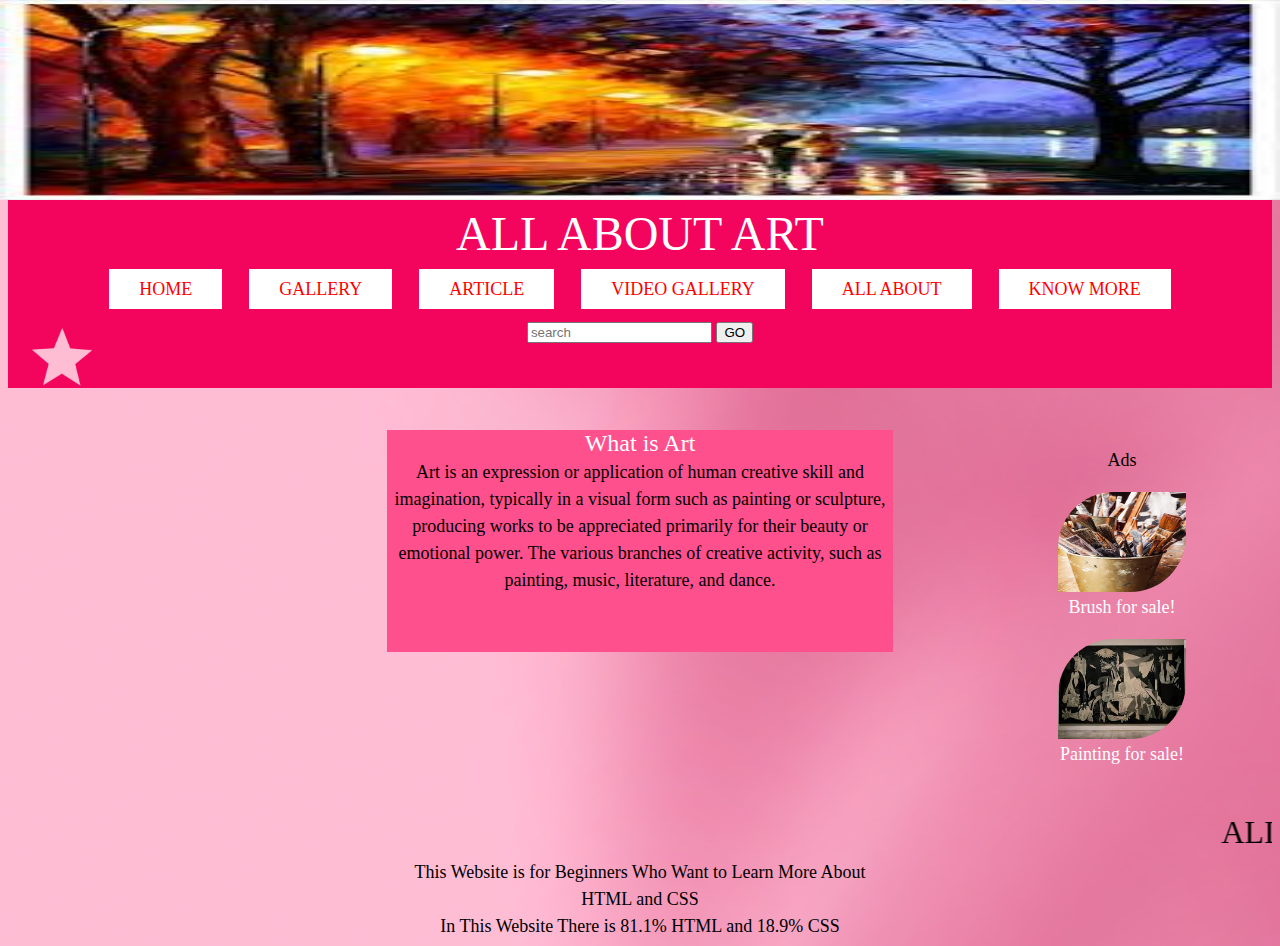
<file: index.html>
<!DOCTYPEhtml>

<html>

<head>

<title> ART </title>

<link rel="stylesheet" href="art.css">
</head>

<body background="bg.png">


</body>

<div class="jpg">

<img src="1.jpeg"> 


<img src="2.jpg" >

<img src="3.jpeg">


<img src="5.jpeg" >

<img src="6.jpeg">


</div>

<br><br><br><br><br><br><br><br><br><br>



<div class="div1" >
<center>
<br>
<font face="MathJax_Script" color="white" size="7">
ALL ABOUT ART
</FONT>
<br>
<br>
<font face="ranhumalayalam" color="white" size="4">
<a href="index.html" class="link"> HOME</a>
&nbsp;&nbsp;&nbsp;&nbsp;


<a href="gallery.html" class="link"> GALLERY</a>
&nbsp;&nbsp;&nbsp;&nbsp;


<a href="article.html" class="link"> ARTICLE</a>
&nbsp;&nbsp;&nbsp;&nbsp;


<a href="#" class="link"> VIDEO GALLERY</a>
&nbsp;&nbsp;&nbsp;&nbsp;


<a href="art.html" class="link"> ALL ABOUT</a>
&nbsp;&nbsp;&nbsp;&nbsp;


<a href="contact.html" class="link"> KNOW MORE</a>



<br>
<br>

<a
href="contact.html"
>

<img src="star.png"
class="ani">

</a>

<input type="text" placeholder="search">
 <a href="404.html" class="link2">
<input type="button" value="GO">
</a>
</div>
<center>
<br>
<br>
<div class="div2">
<font face="ranhumalyalam" color="white" size="5">
		What is Art

<br>
<font face="gayathri" color="black" size="4">
Art is an expression or application of human creative skill and imagination, typically in a visual form such as painting or sculpture, producing works to be appreciated primarily for their beauty or emotional power. The various branches of creative activity, such as painting, music, literature, and dance.

<font>

</div>

<div class="div6">

<font face="verdana" color="black" size="4">
Ads

</font>
<br>
<br>
<a href="contact.html">
<img src="brush pic.jpg" class="side">
</a>
<br>
<font face="verdana" color="white" color="5">

	Brush for sale!

<br>
<br>

<a href="contact.html">
<img  src="7.jpeg" class="side">
</a>
<br>
<font face="verdana" color="white" color="5">

	Painting for sale!

</div>

<br><br><br><br><br><br>

<marquee>

<font face="MathJax_Script" color="black" size="6">

		ALL ABOUT ART &nbsp;&nbsp;
ALL ABOUT ART &nbsp;&nbsp;
ALL ABOUT ART &nbsp;&nbsp;
ALL ABOUT ART &nbsp;&nbsp;
ALL ABOUT ART &nbsp;&nbsp;
ALL ABOUT ART &nbsp;&nbsp;

</font>
</marquee>
<br>
<font face="Adobe Caslon Pro Bold" color="Black" size="4">
This Website is for Beginners Who Want to Learn More About<br>
HTML and CSS<br>
In This Website There is 81.1% HTML and 18.9% CSS
</html>
</file>
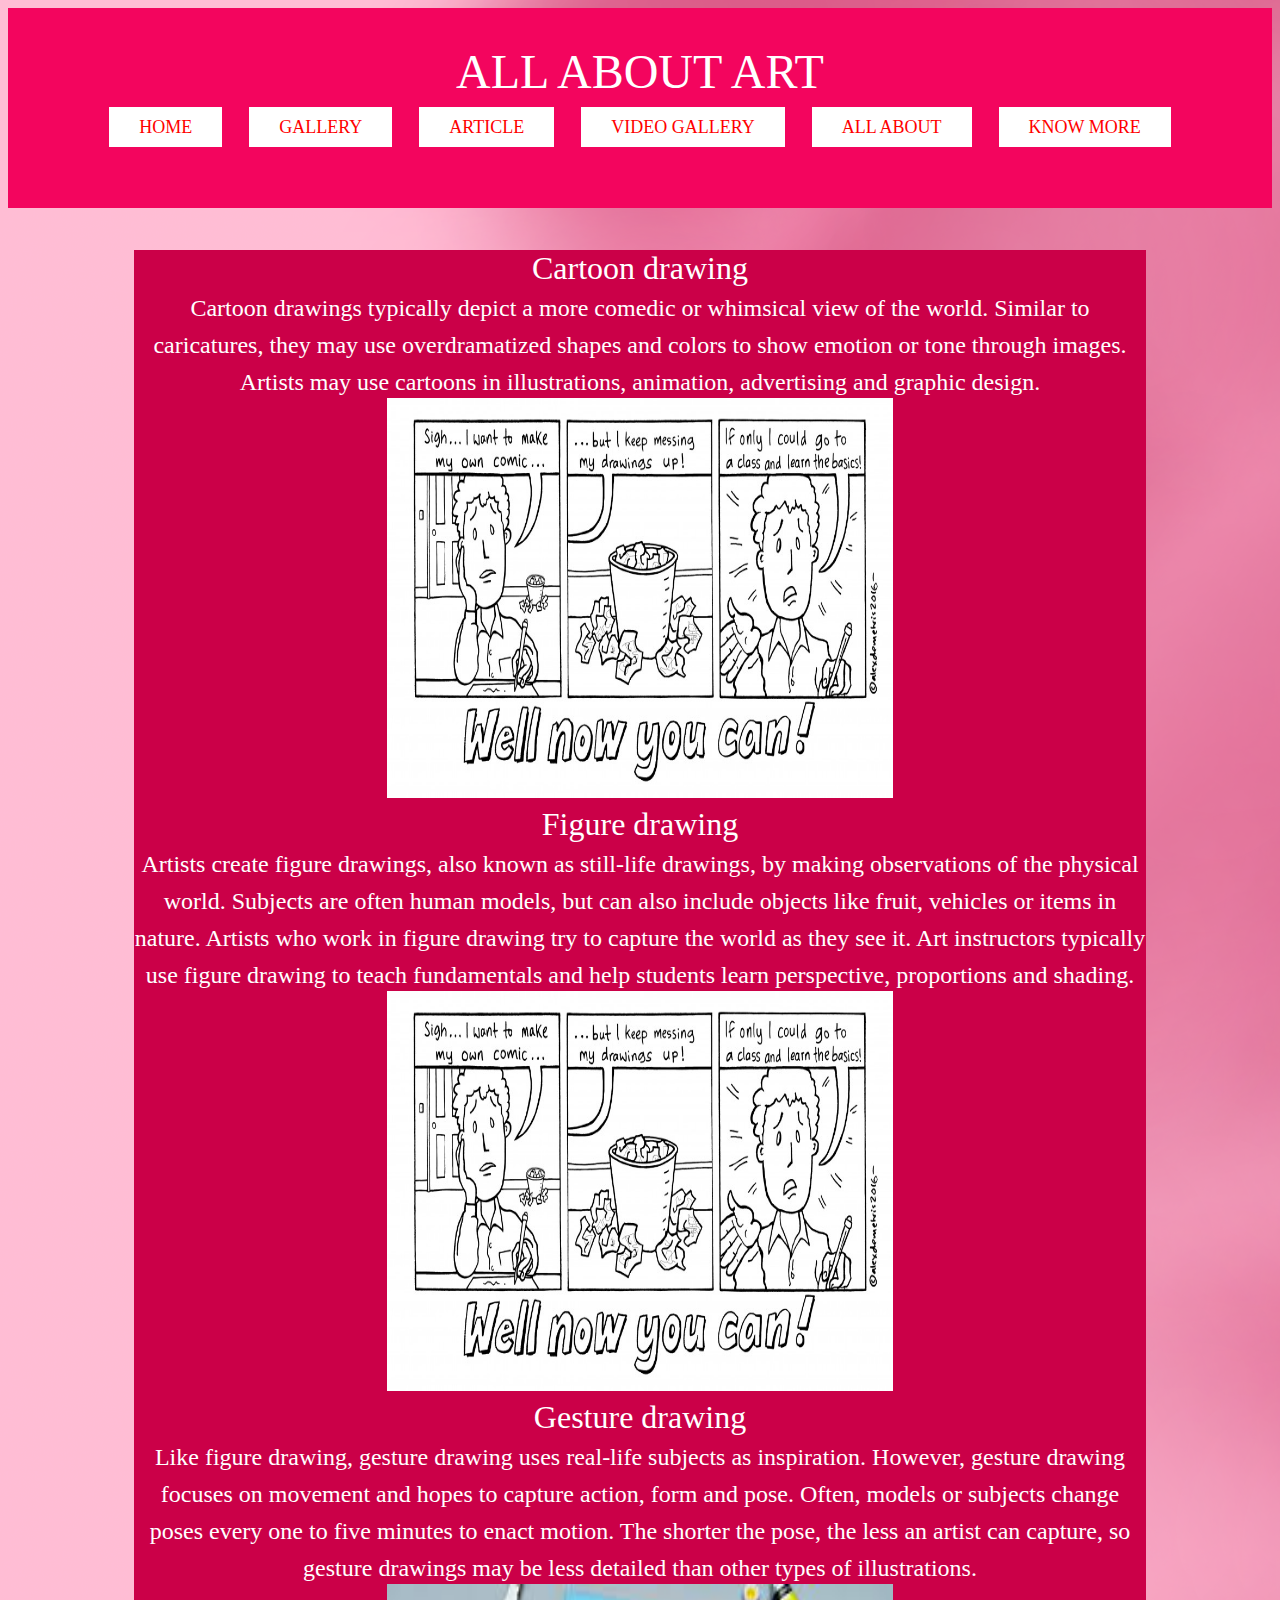
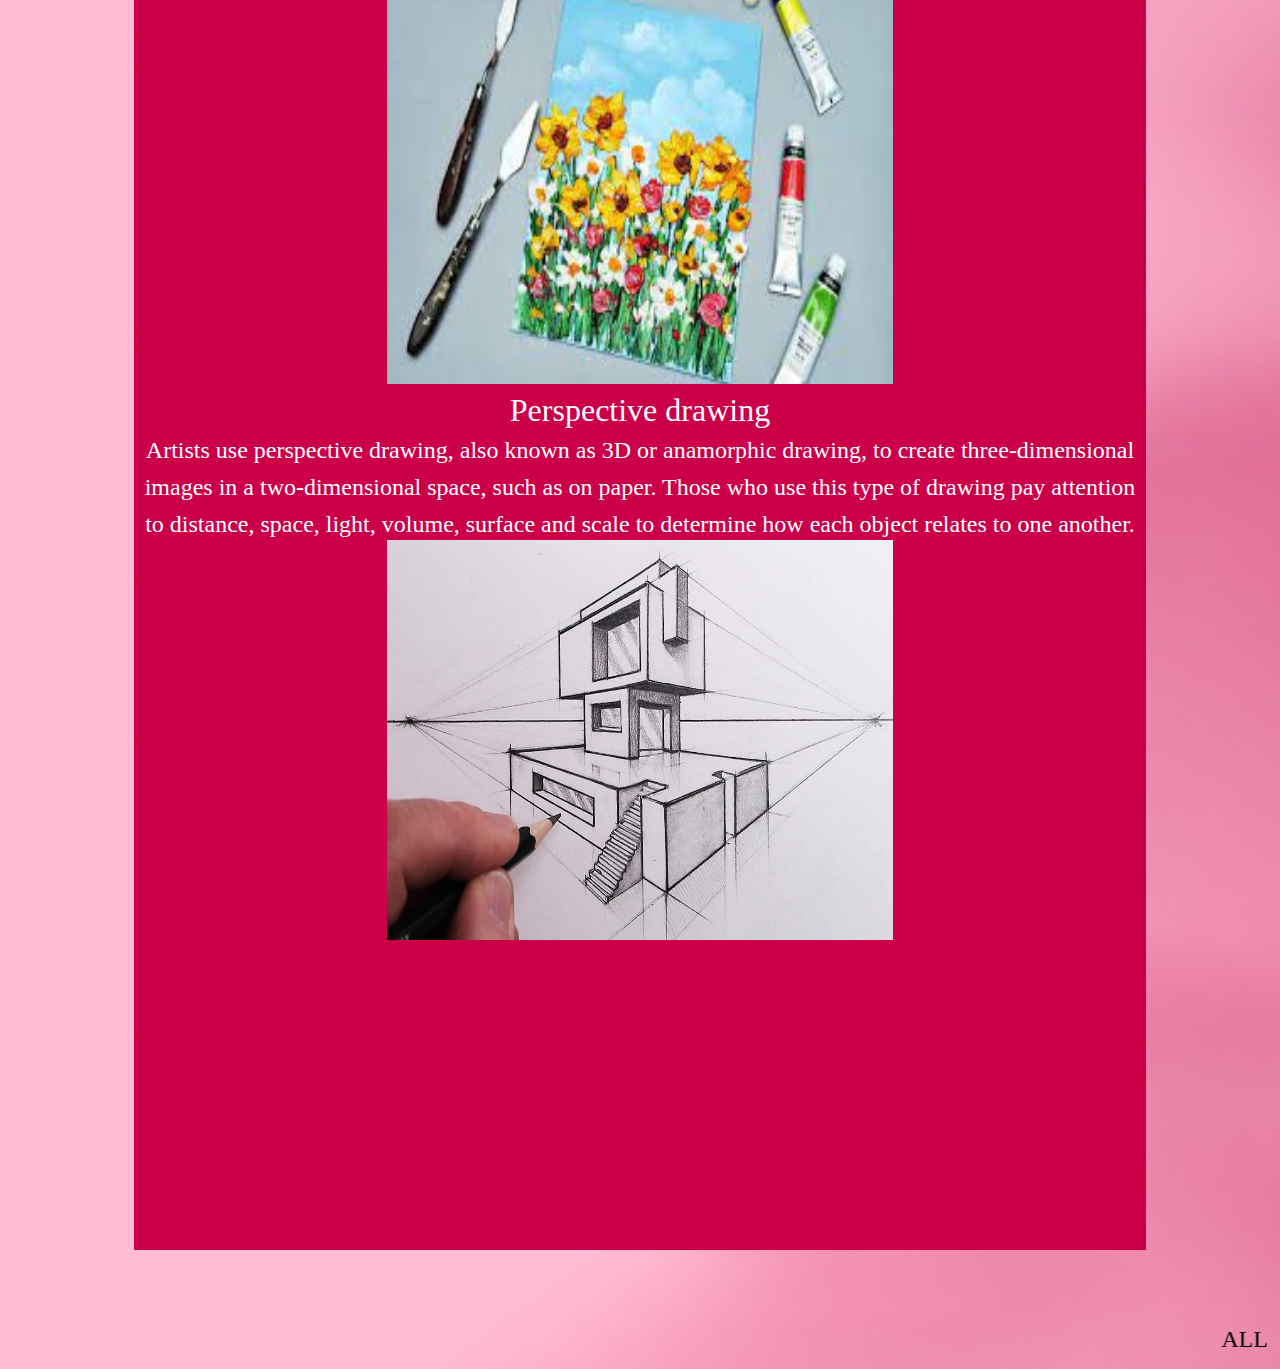
<file: art.html>
<!DOCTYPEhtml>
<html>
<head>
<title> ART </title>
<link rel="stylesheet" href="art.css">
</head>
<body background="bg.png">




<div class="div1" >
<center>
<br>
<br>
<font face="MathJax_Script" color="white" size="7">
ALL ABOUT ART
</FONT>
<br>
<br>
<font face="ranhumalayalam" color="white" size="4">
<a href="index.html" class="link"> HOME</a>
&nbsp;&nbsp;&nbsp;&nbsp;


<a href="gallery.html" class="link"> GALLERY</a>
&nbsp;&nbsp;&nbsp;&nbsp;

<a href="article.html" class="link"> ARTICLE</a>
&nbsp;&nbsp;&nbsp;&nbsp;

<a href="#" class="link"> VIDEO GALLERY</a>
&nbsp;&nbsp;&nbsp;&nbsp;

<a href="art.html" class="link"> ALL ABOUT</a>
&nbsp;&nbsp;&nbsp;&nbsp;

<a href="contact.html" class="link"> KNOW MORE</a>
</div>



<br>
<br>
<center>
<div class="div3">

<center>
<font face="Latin Modern Roman Unslanted" color="white" size="6">
Cartoon drawing 

<br>

<font face="Latin Modern Roman Demi" color="white" size="5">
Cartoon drawings typically depict a more comedic or whimsical view of the world. Similar to caricatures, they may use overdramatized shapes and colors to show emotion or tone through images. Artists may use cartoons in illustrations, animation, advertising and graphic design. 
<br>

<img src="cartoond.jpg" width="50%" height="400px">

<br>




<font face="Latin Modern Roman Unslanted" color="white" size="6">
Figure drawing
<br>

<font face="Latin Modern Roman Demi" color="white" size="5">
Artists create figure drawings, also known as still-life drawings, by making observations of the physical world. Subjects are often human models, but can also include objects like fruit, vehicles or items in nature. Artists who work in figure drawing try to capture the world as they see it. Art instructors typically use figure drawing to teach fundamentals and help students learn perspective, proportions and shading.
<br>

<img src="cartoond.jpg" width="50%" height="400px">

<br>


<font face="Latin Modern Roman Unslanted" color="white" size="6">
Gesture drawing
<br>
<font face="Latin Modern Roman Demi" color="white" size="5">
Like figure drawing, gesture drawing uses real-life subjects as inspiration. However, gesture drawing focuses on movement and hopes to capture action, form and pose. Often, models or subjects change poses every one to five minutes to enact motion. The shorter the pose, the less an artist can capture, so gesture drawings may be less detailed than other types of illustrations.
<br>

<img src="AC.jpeg" width="50%" height="400px">

<br>


<font face="Latin Modern Roman Unslanted" color="white" size="6">
Perspective drawing
<br>
<font face="Latin Modern Roman Demi" color="white" size="5">
Artists use perspective drawing, also known as 3D or anamorphic drawing, to create three-dimensional images in a two-dimensional space, such as on paper. Those who use this type of drawing pay attention to distance, space, light, volume, surface and scale to determine how each object relates to one another. 
<br>

<img src="perspective.jpg" width="50%" height="400px">


<br>


</div>

<br><br>
<marquee>
<font face="MathJax_Script" color="black" size="5">
ALL ABOUT ART
&nbsp;&nbsp;&nbsp;
ALL ABOUT ART
&nbsp;&nbsp;&nbsp;
ALL ABOUT ART
&nbsp;&nbsp;&nbsp;
ALL ABOUT ART
&nbsp;&nbsp;&nbsp;


</marquee>
</file>
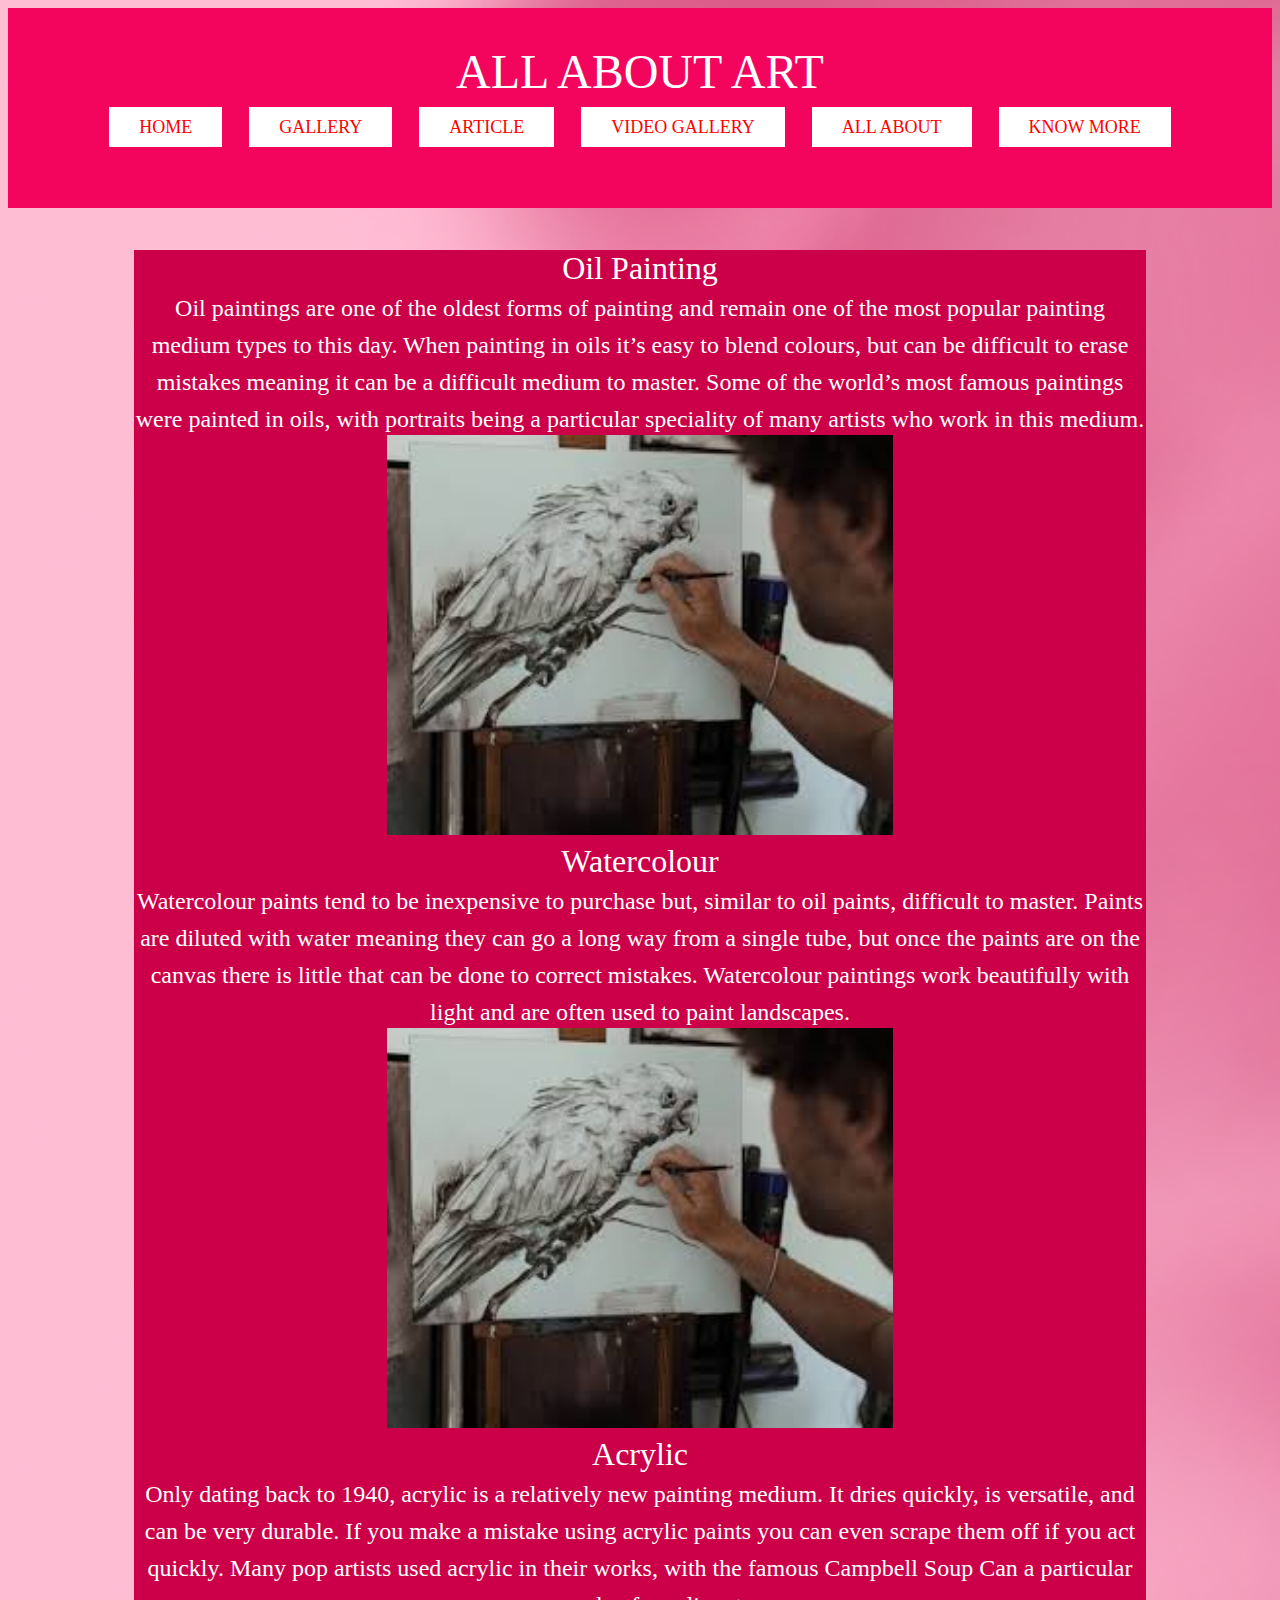
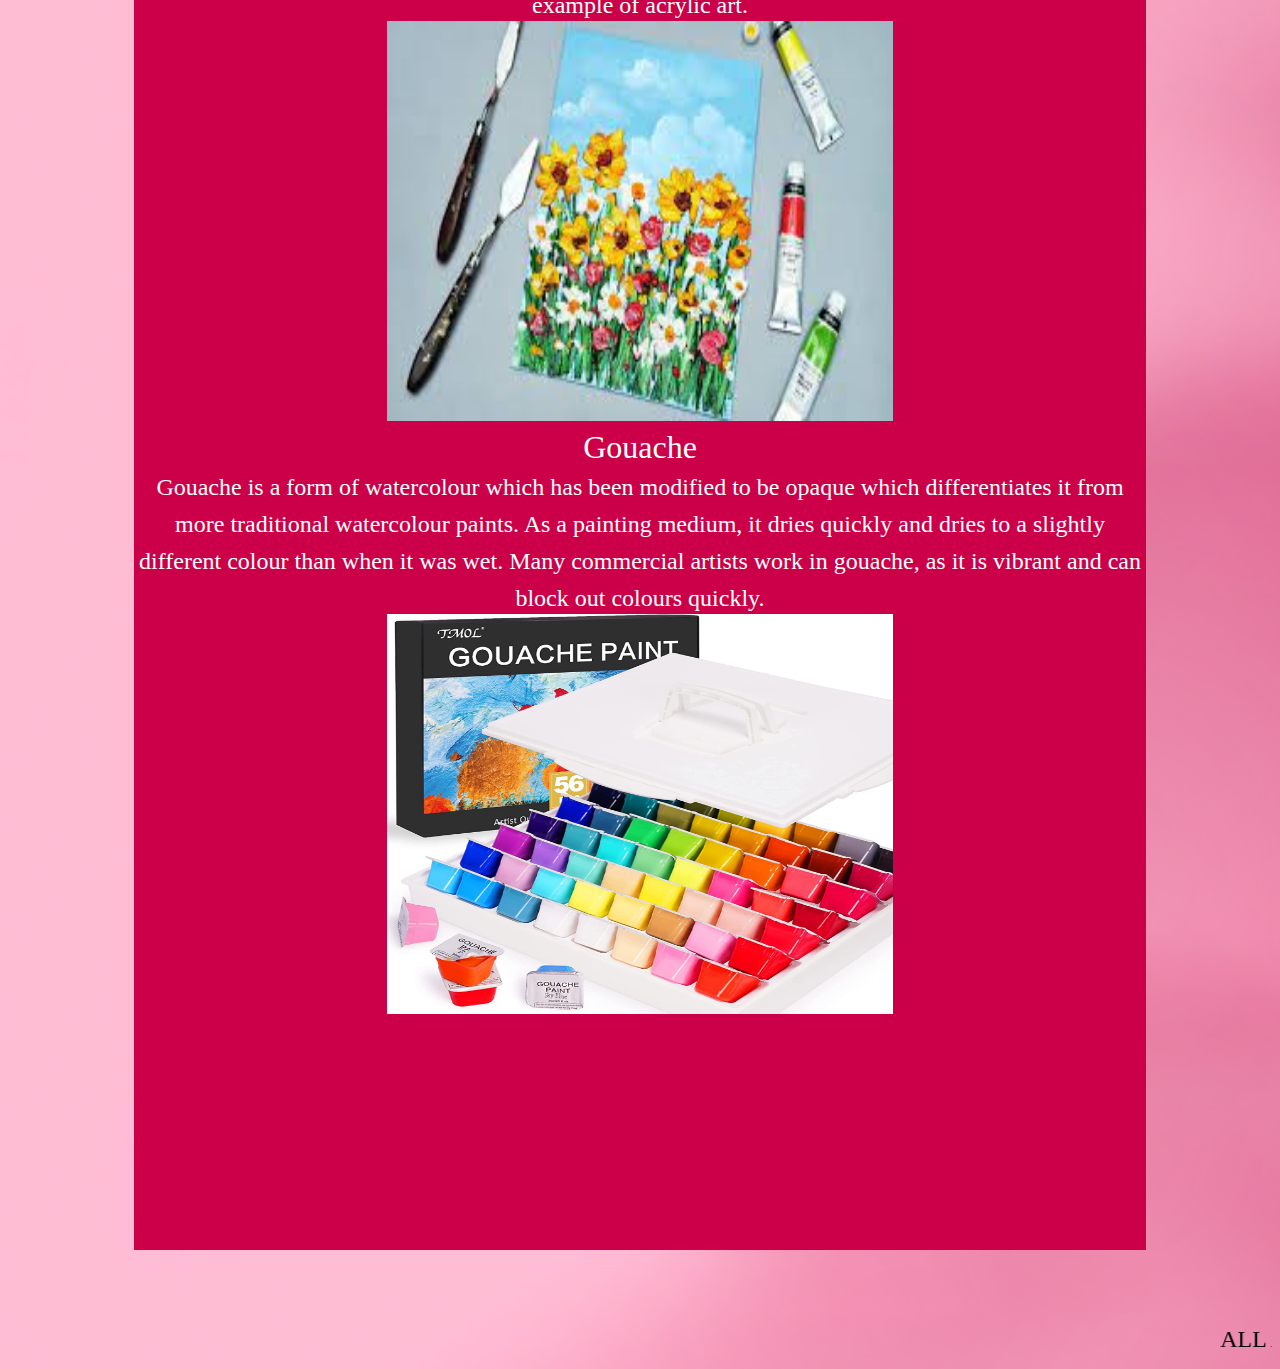
<file: article.html>
<!DOCTYPEhtml>
<html>
<head>
<title> ART </title>
<link rel="stylesheet" href="art.css">
</head>
<body background="bg.png">


<div class="div1" >
<center>
<br>
<br>
<font face="MathJax_Script" color="white" size="7">
ALL ABOUT ART
</FONT>
<br>
<br>

<font face="ranhumalayalam" color="white" size="4">
<a href="index.html" class="link"> HOME</a>
&nbsp;&nbsp;&nbsp;&nbsp;


<a href="gallery.html" class="link"> GALLERY</a>
&nbsp;&nbsp;&nbsp;&nbsp;


<a href="#" class="link"> ARTICLE</a>
&nbsp;&nbsp;&nbsp;&nbsp;


<a href="#" class="link"> VIDEO GALLERY</a>
&nbsp;&nbsp;&nbsp;&nbsp;


<a href="art.html" class="link"> ALL ABOUT</a>
&nbsp;&nbsp;&nbsp;&nbsp;

<a href="contact.html" class="link"> KNOW MORE</a>
</div>

<center>
<br>
<br>
<div class="div3">

<center>
<font face="Latin Modern Roman Unslanted" color="white" size="6">
Oil Painting

<br>

<font face="Latin Modern Roman Demi" color="white" size="5">
Oil paintings are one of the oldest forms of painting and remain one of the most popular painting medium types to this day. When painting in oils it’s easy to blend colours, but can be difficult to erase mistakes meaning it can be a difficult medium to master. Some of the world’s most famous paintings were painted in oils, with portraits being a particular speciality of many artists who work in this medium.

<br>

<img src="o.jpeg" width="50%" height="400px">

<br>




<font face="Latin Modern Roman Unslanted" color="white" size="6">
Watercolour
<br>

<font face="Latin Modern Roman Demi" color="white" size="5">
Watercolour paints tend to be inexpensive to purchase but, similar to oil paints, difficult to master. Paints are diluted with water meaning they can go a long way from a single tube, but once the paints are on the canvas there is little that can be done to correct mistakes. Watercolour paintings work beautifully with light and are often used to paint landscapes.
<br>

<img src="o.jpeg" width="50%" height="400px">

<br>


<font face="Latin Modern Roman Unslanted" color="white" size="6">
Acrylic
<br>
<font face="Latin Modern Roman Demi" color="white" size="5">
Only dating back to 1940, acrylic is a relatively new painting medium. It dries quickly, is versatile, and can be very durable. If you make a mistake using acrylic paints you can even scrape them off if you act quickly. Many pop artists used acrylic in their works, with the famous Campbell Soup Can a particular example of acrylic art.
<br>

<img src="AC.jpeg" width="50%" height="400px">

<br>


<font face="Latin Modern Roman Unslanted" color="white" size="6">
Gouache
<br>
<font face="Latin Modern Roman Demi" color="white" size="5">
Gouache is a form of watercolour which has been modified to be opaque which differentiates it from more traditional watercolour paints. As a painting medium, it dries quickly and dries to a slightly different colour than when it was wet. Many commercial artists work in gouache, as it is vibrant and can block out colours quickly.

<br>

<img src="gop.jpg" width="50%" height="400px">


<br>



</div>


<br><br>
<marquee>
<font face="MathJax_Script" color="black" size="5">
ALL ABOUT ART
&nbsp;&nbsp;&nbsp;
ALL ABOUT ART
&nbsp;&nbsp;&nbsp;
ALL ABOUT ART
&nbsp;&nbsp;&nbsp;
ALL ABOUT ART
&nbsp;&nbsp;&nbsp;


</marquee>
</file>
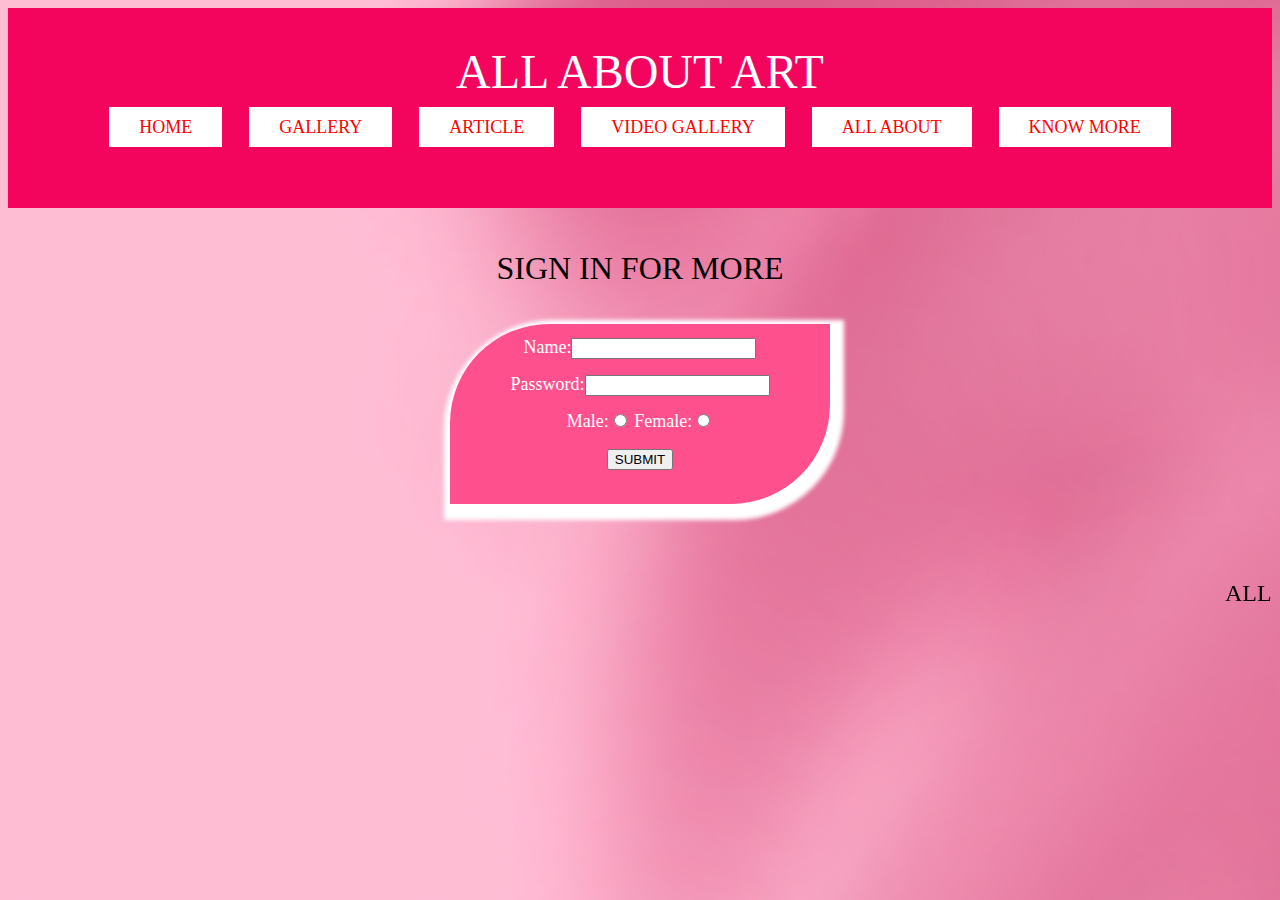
<file: contact.html>
<!DOCTYPEhtml>
<html>
<head>
<title> ART </title>
<link rel="stylesheet" href="art.css">
</head>
<body background="bg.png">




<div class="div1" >
<center>
<br>
<br>
<font face="MathJax_Script" color="white" size="7">
ALL ABOUT ART
</FONT>
<br>
<br>
<font face="ranhumalayalam" color="white" size="4">
<a href="index.html" class="link"> HOME</a>
&nbsp;&nbsp;&nbsp;&nbsp;


<a href="gallery.html" class="link"> GALLERY</a>
&nbsp;&nbsp;&nbsp;&nbsp;

<a href="article.html" class="link"> ARTICLE</a>
&nbsp;&nbsp;&nbsp;&nbsp;

<a href="#" class="link"> VIDEO GALLERY</a>
&nbsp;&nbsp;&nbsp;&nbsp;

<a href="art.html" class="link"> ALL ABOUT</a>
&nbsp;&nbsp;&nbsp;&nbsp;

<a href="contact.html" class="link"> KNOW MORE</a>
</div>
<br>
<br>
<center>
<font face="ranhumalayalam" color="black" size="6">

SIGN IN FOR MORE
<br>
<br>
<div class="div4" >
<font face="gayahtri" color="white" size="4">
Name:<input type="text" placholder="enter your name">
<br>


Password:<input type="password" placholder="password">

<br>
Male:<input type="radio" name="ju">
Female:<input type="radio" name="ju">

<br>
<a href="404.html" class="link2">
<input type="button" value="SUBMIT">
</div>





<br><br>
<marquee>
<font face="MathJax_Script" color="black" size="5">
ALL ABOUT ART
&nbsp;&nbsp;&nbsp;
ALL ABOUT ART
&nbsp;&nbsp;&nbsp;
ALL ABOUT ART
&nbsp;&nbsp;&nbsp;
ALL ABOUT ART
&nbsp;&nbsp;&nbsp;


</marquee>
</html>
</file>
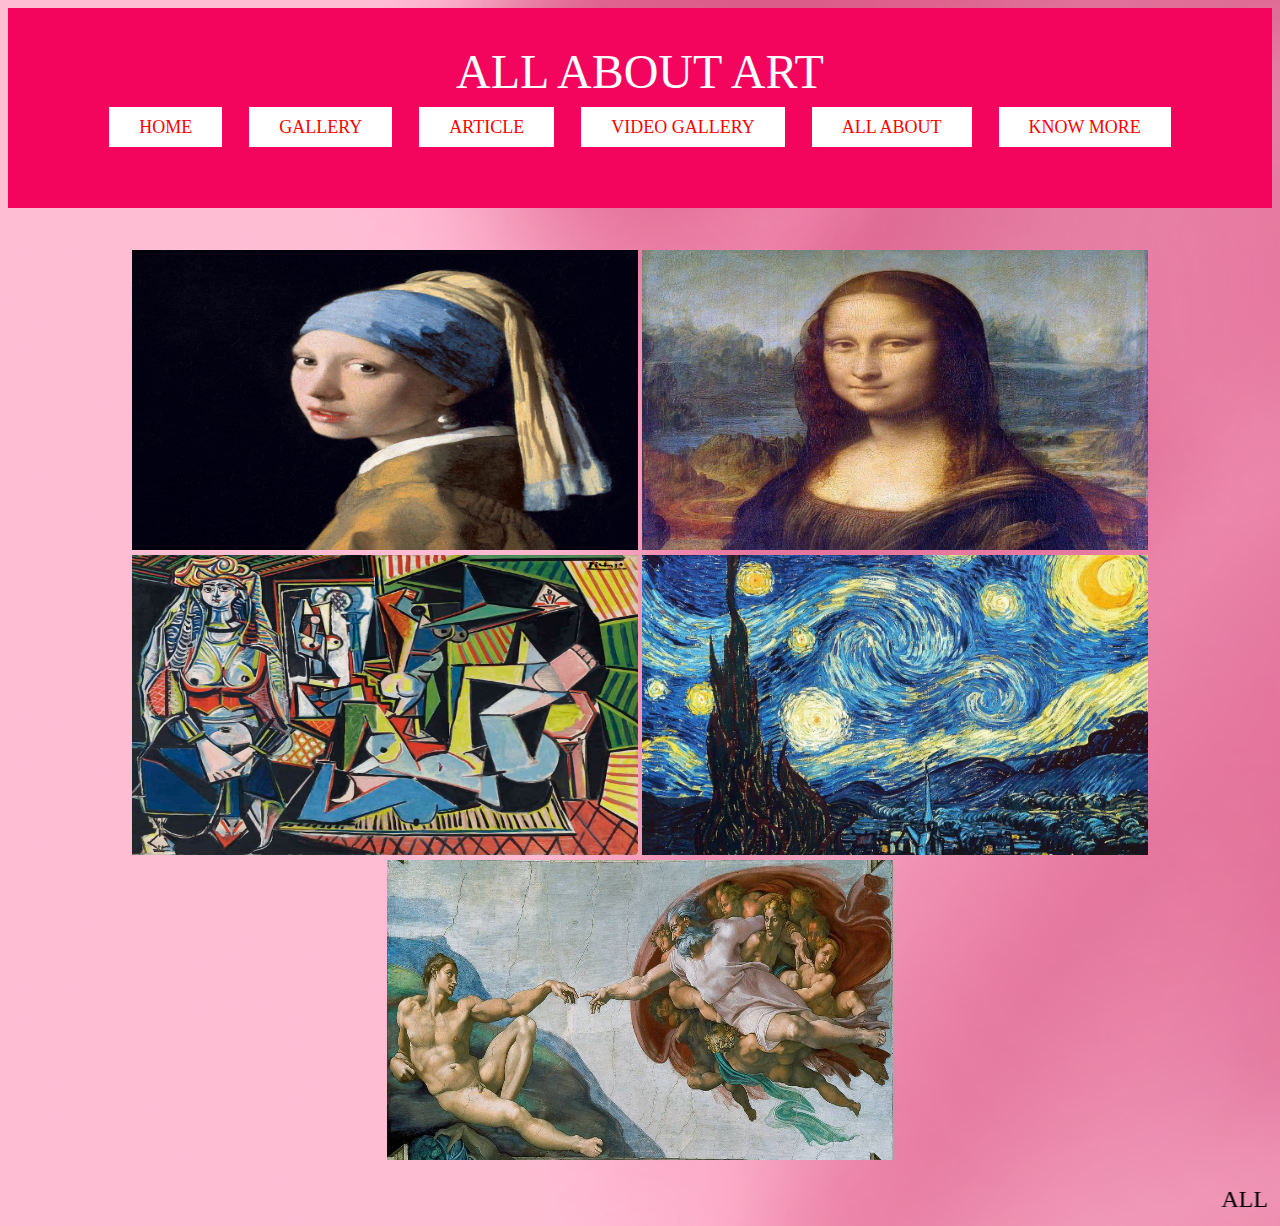
<file: gallery.html>
<!DOCTYPEhtml>
<html>
<head>
<title> ART </title>
<link rel="stylesheet" href="art.css">
</head>
<body background="bg.png">




<div class="div1" >
<center>
<br>
<br>
<font face="MathJax_Script" color="white" size="7">
ALL ABOUT ART
</FONT>
<br>
<br>
<font face="ranhumalayalam" color="white" size="4">
<a href="index.html" class="link"> HOME</a>
&nbsp;&nbsp;&nbsp;&nbsp;


<a href="#" class="link"> GALLERY</a>
&nbsp;&nbsp;&nbsp;&nbsp;

<a href="article.html" class="link"> ARTICLE</a>
&nbsp;&nbsp;&nbsp;&nbsp;

<a href="#" class="link"> VIDEO GALLERY</a>
&nbsp;&nbsp;&nbsp;&nbsp;

<a href="art.html" class="link"> ALL ABOUT</a>
&nbsp;&nbsp;&nbsp;&nbsp;

<a href="contact.html" class="link"> KNOW MORE</a>
</div>

<br>
<br>

<center>

<img src="2.jpg" width="40%" height="300px" class="img">

<img src="Leonardo-da-Vinci.jpg" width="40%" height="300px" class="img">

<img src="Pablo-Picasso.jpg" width="40%" height="300px" class="img">

<img src="Vincent-van-Gogh.jpg" width="40%" height="300px" class="img">

<img src="Michelangelo.jpg" width="40%" height="300px" class="img">

<br><br>
<marquee>
<font face="MathJax_Script" color="black" size="5">
ALL ABOUT ART
&nbsp;&nbsp;&nbsp;
ALL ABOUT ART
&nbsp;&nbsp;&nbsp;
ALL ABOUT ART
&nbsp;&nbsp;&nbsp;
ALL ABOUT ART
&nbsp;&nbsp;&nbsp;


</marquee>
</file>
<file: art.css>
.jpg img {
		
height: 200px;
		
width: 100%;
		
position:absolute;
		
right:0;top:0;-moz-animation:fade 8s ease infinite;


}




.jpg img:nth-of-type(1)
{-moz-animation-delay:6s;}


.jpg img:nth-of-type(2)
{-moz-animation-delay:4s;}

.jpg img:nth-of-type(3){-moz-animation-delay:2s;}

.jpg img:nth-of-type(5){-moz-animation-delay:0s;}

.jpg img:nth-of-type(6){-moz-animation-delay:0s;}


@-moz-keyframes fade{
0%{opacity:1;}
20%{opacity:1;}
50%{opacity:0;}
90%{opacity:0;}
100%{opacity:1;}}


.div1{
	height: 200px;
	width: 100%;
	background-color: #f3055e

}

.link{

	color: red;
	background-color: white;
	padding:10px 30px;
	text-decoration: none;



}


.link:hover{

	color: white;
	background-color: red;
	padding: 2px 30px;
	box-shadow: 2px 4px 2px 7px white;

}
.link2{

    text-decoration: none;

}


.div2{
	height: 222px;
	width: 40%;
	background-color: #ff508e;

}

.img:hover{

    
    width: 60%;
    height: 500px;


}

.div3{
	height: 2600px;
	width: 80%;
	background-color: #cb0048;

}



.div4{
	height: 180px;
	width: 30%;
	background-color: #ff508e;
    border-radius: 3.1em 0 3.1em 0;
    box-shadow: 4px 6px 4px 10px white;
}

.div4:hover{
    -moz-transition:all 1s ease-in-out;
    border-radius: 30%; 



}

.ani{
    
	height:70px;
	position:absolute;
	left: 10px;
	animation:img 1s infinite;
}


@keyframes img {
	0% {transform:scale(1);}
	50% {transform:scale(.5);}
	100% {transform:scale(1);}
}



.div6{
        height: 400px;
        width: 20%;
        position:absolute;
        top: 450px;
        right: 30px;

}


.side{
	height: 100px;
	width: 50%;
    left: 20px;
    border-radius: 3.1em 0 3.1em 0;
   }

.side:hover{
    -moz-transition:all 1s ease-in-out;
    border-radius: 30%; 



}
</file>
